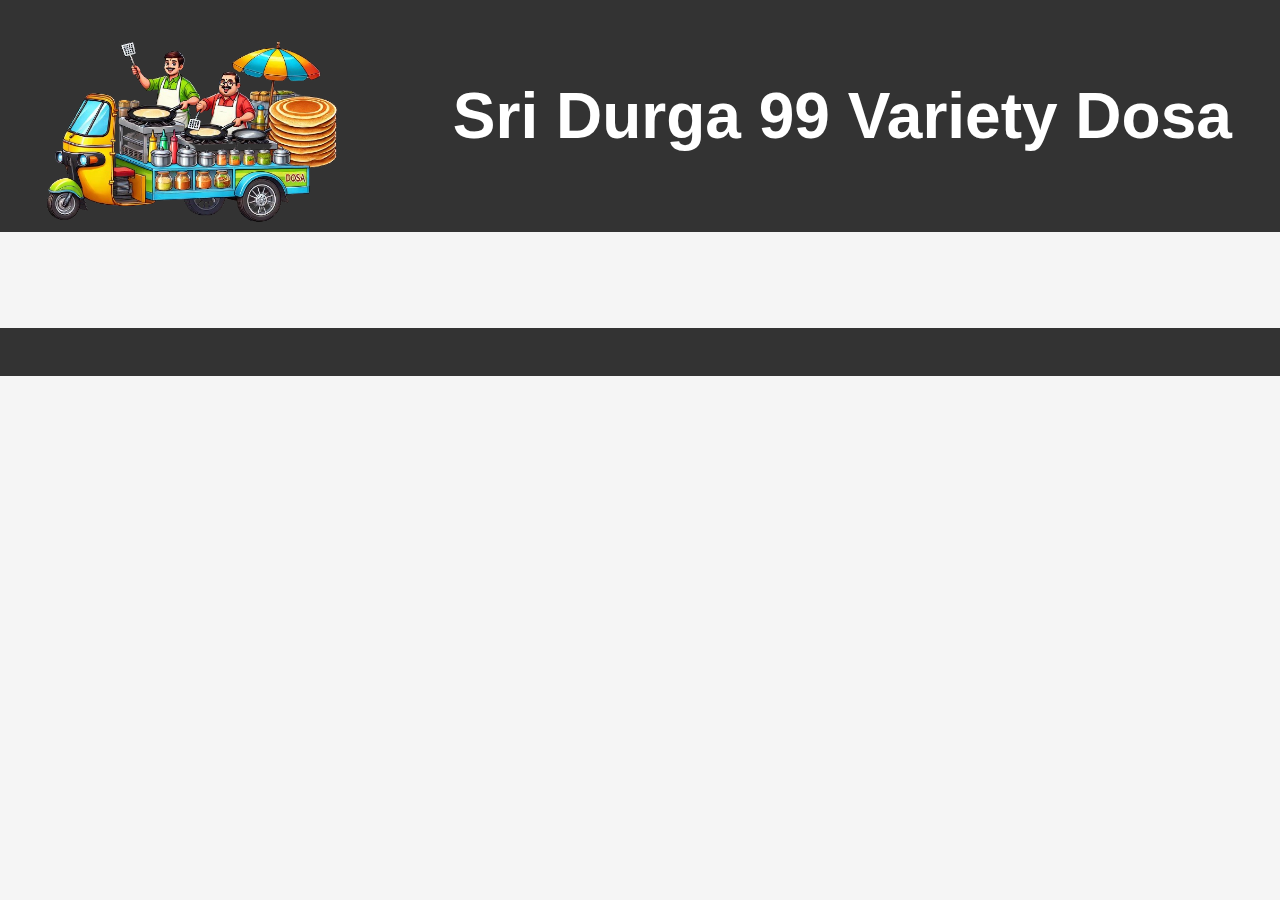
<file: frontend/public/index.html>
<!DOCTYPE html>
<html lang="en">
<head>
    <meta charset="UTF-8">
    <meta name="viewport" content="width=device-width, initial-scale=1.0">
    <title>Hotel Menu</title>
    <link rel="stylesheet" href="style.css">
</head>
<body>
<header>
    <div class="header-left">
        <img id="title-logo-left" alt="Brand Logo">
    </div>
    <div class="header-right">
        <h1 id="hotel-name">Hotel Menu</h1>
        <!--<img id="title-logo-right" alt="Dish Logo">-->
    </div>
</header>
<main>
    <div id="menu-categories"></div>
    <div id="notes" class="notes"></div> <!-- Add this line for the note -->
</main>
<footer>
    <div class="owners-container"></div>
    <div class="powered-by-container"></div>
</footer>
<script src="script.js"></script>
</body>
</html>
</file>
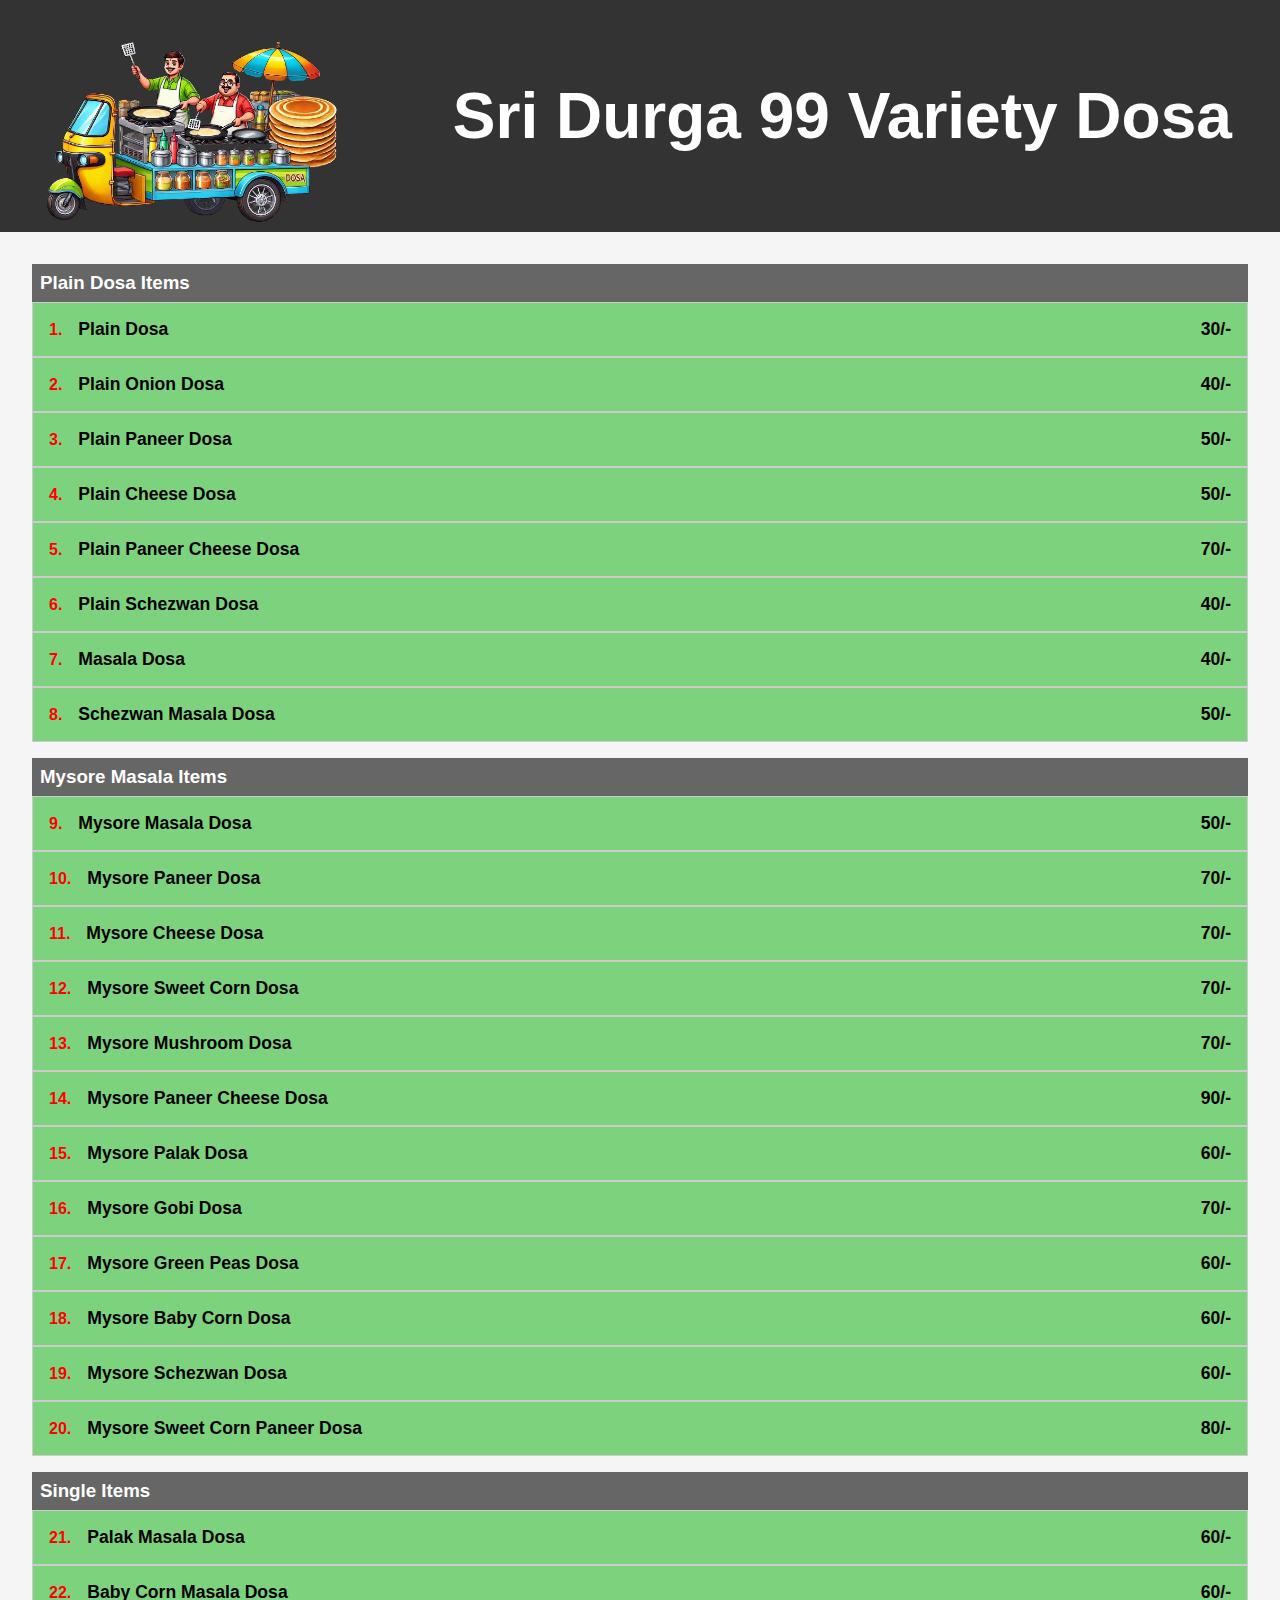
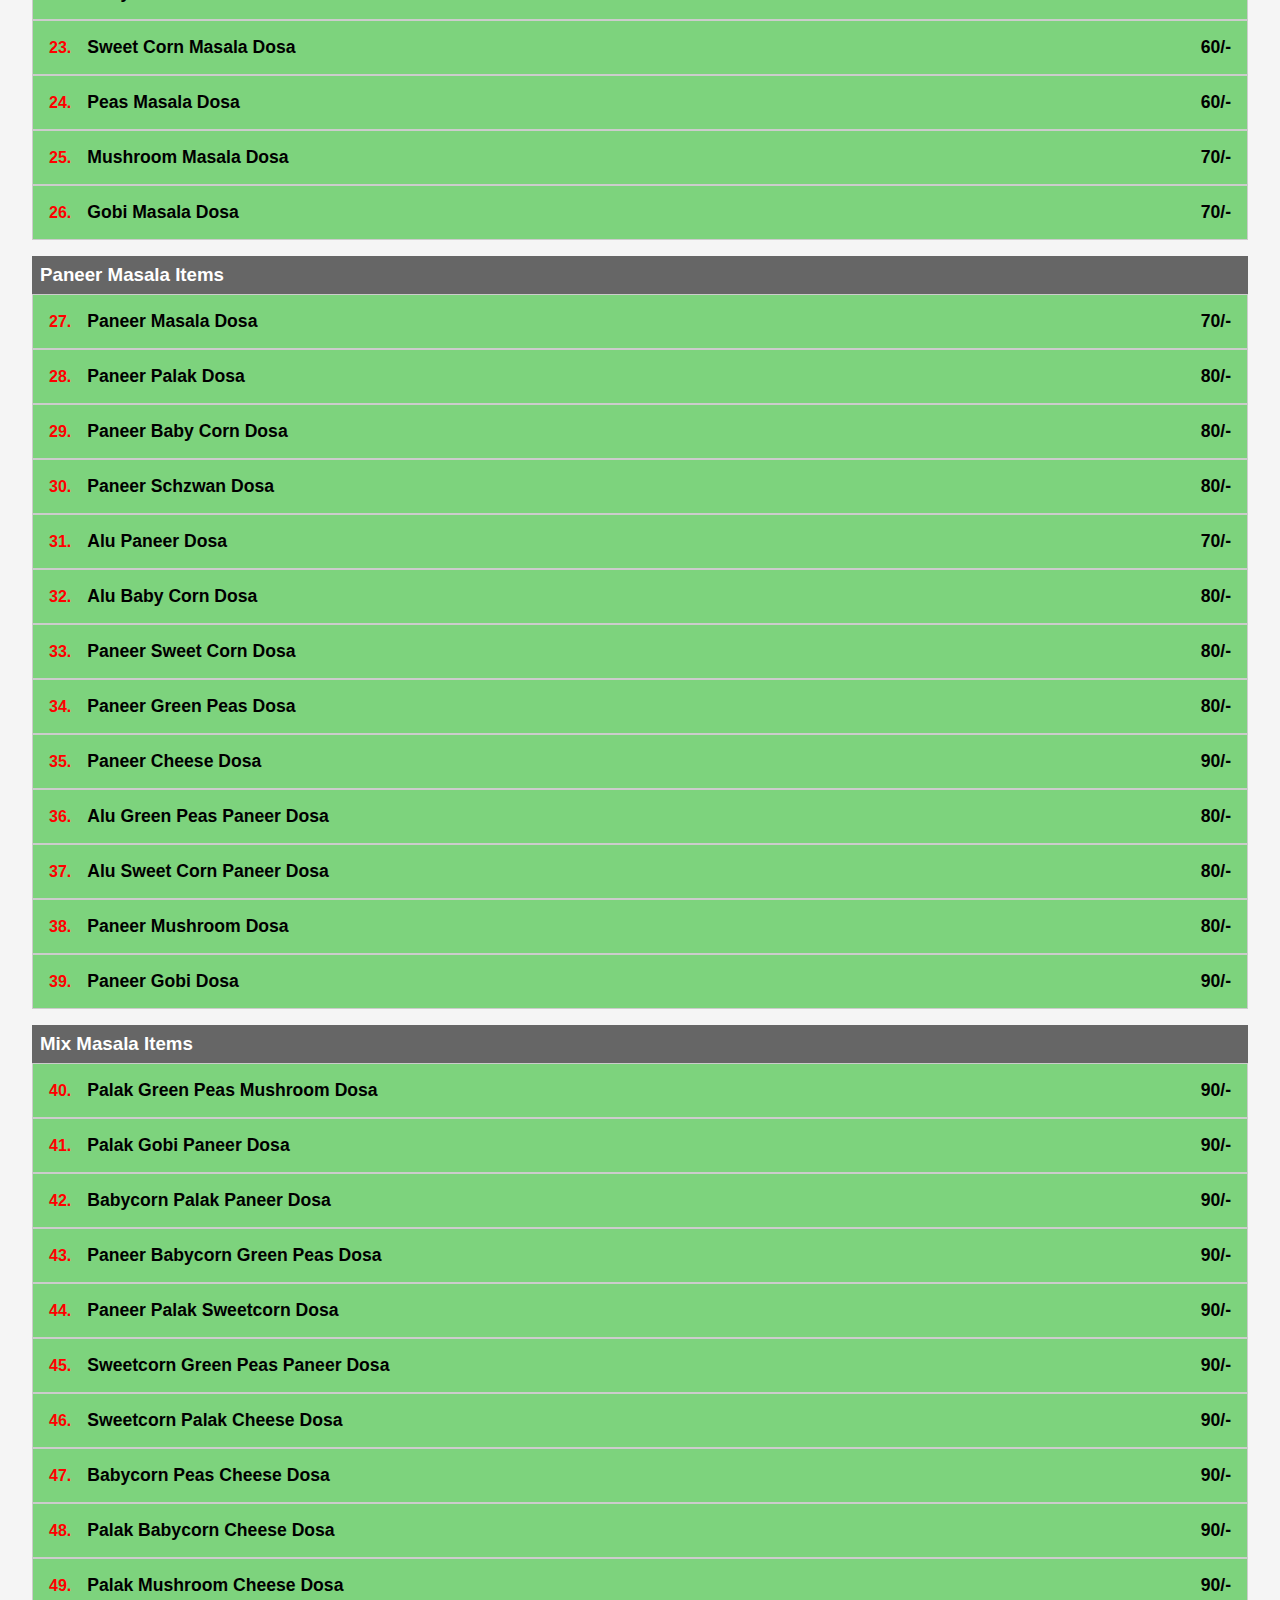
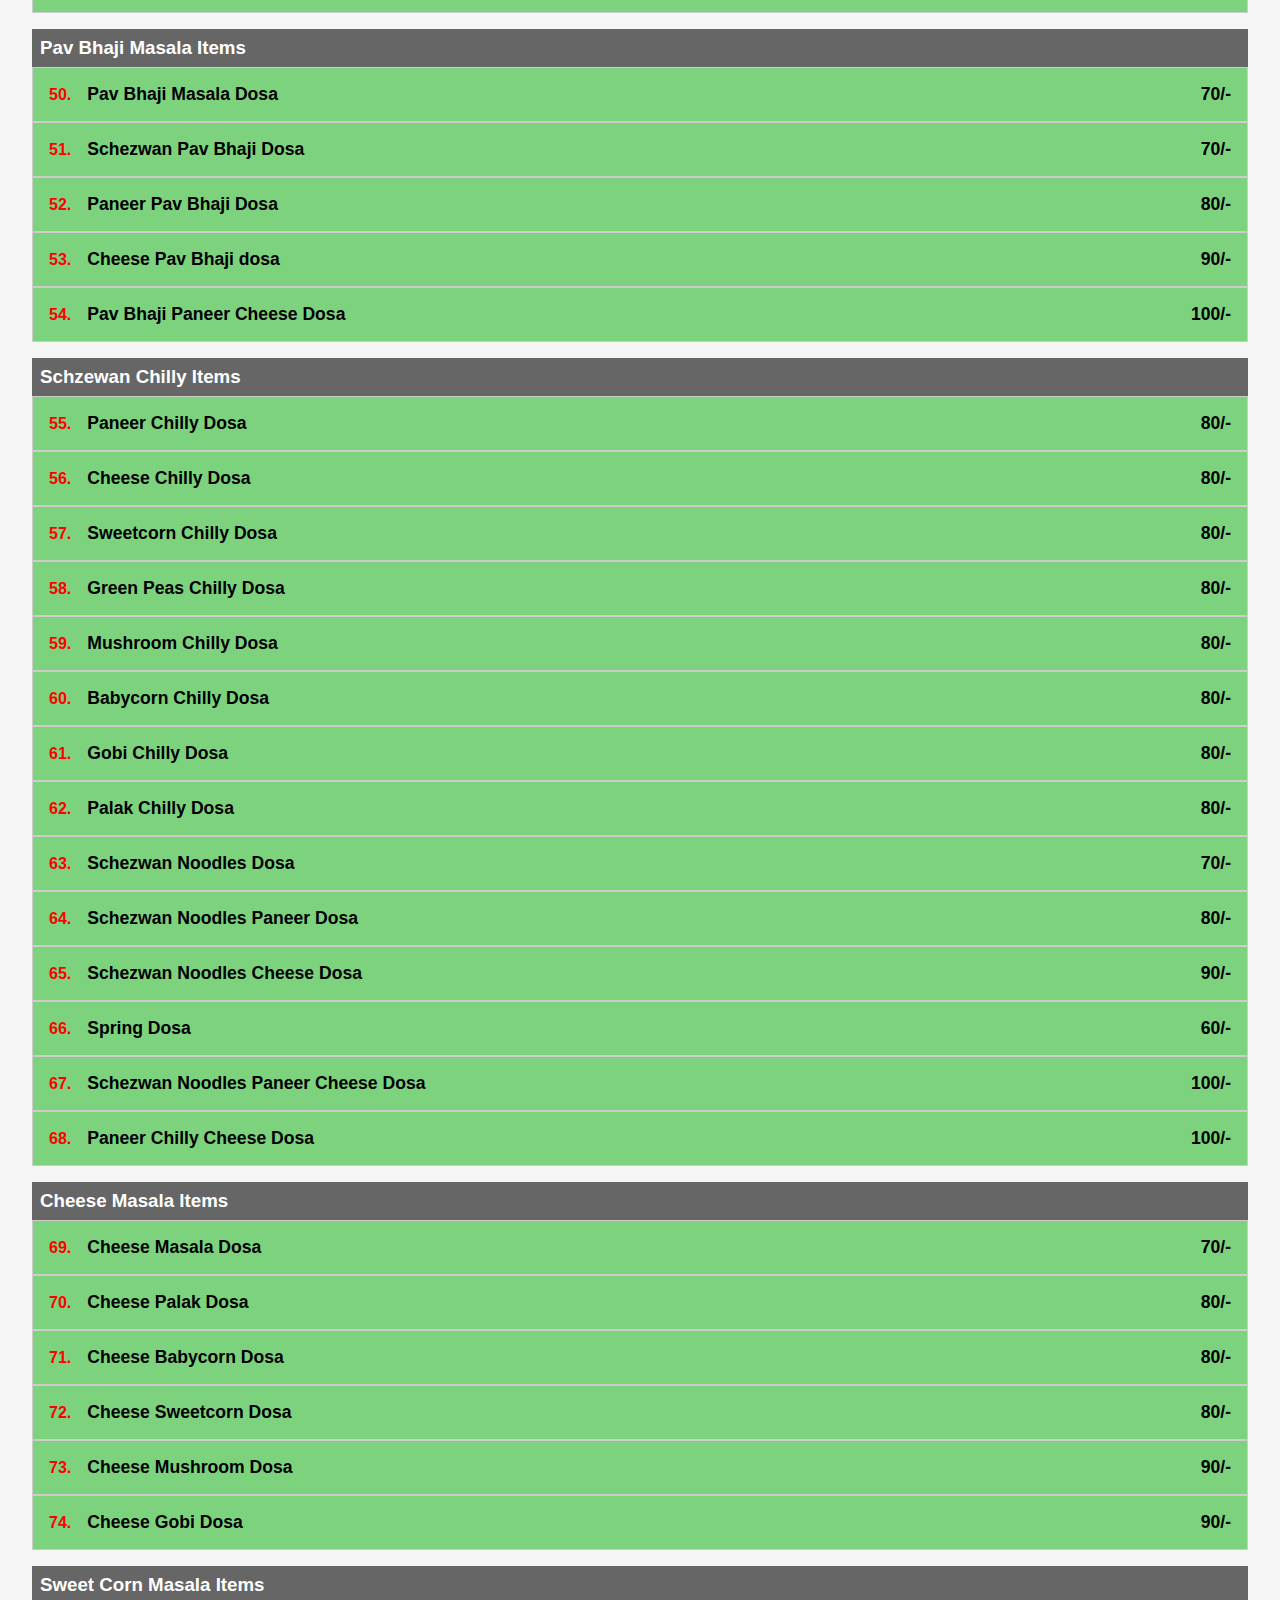
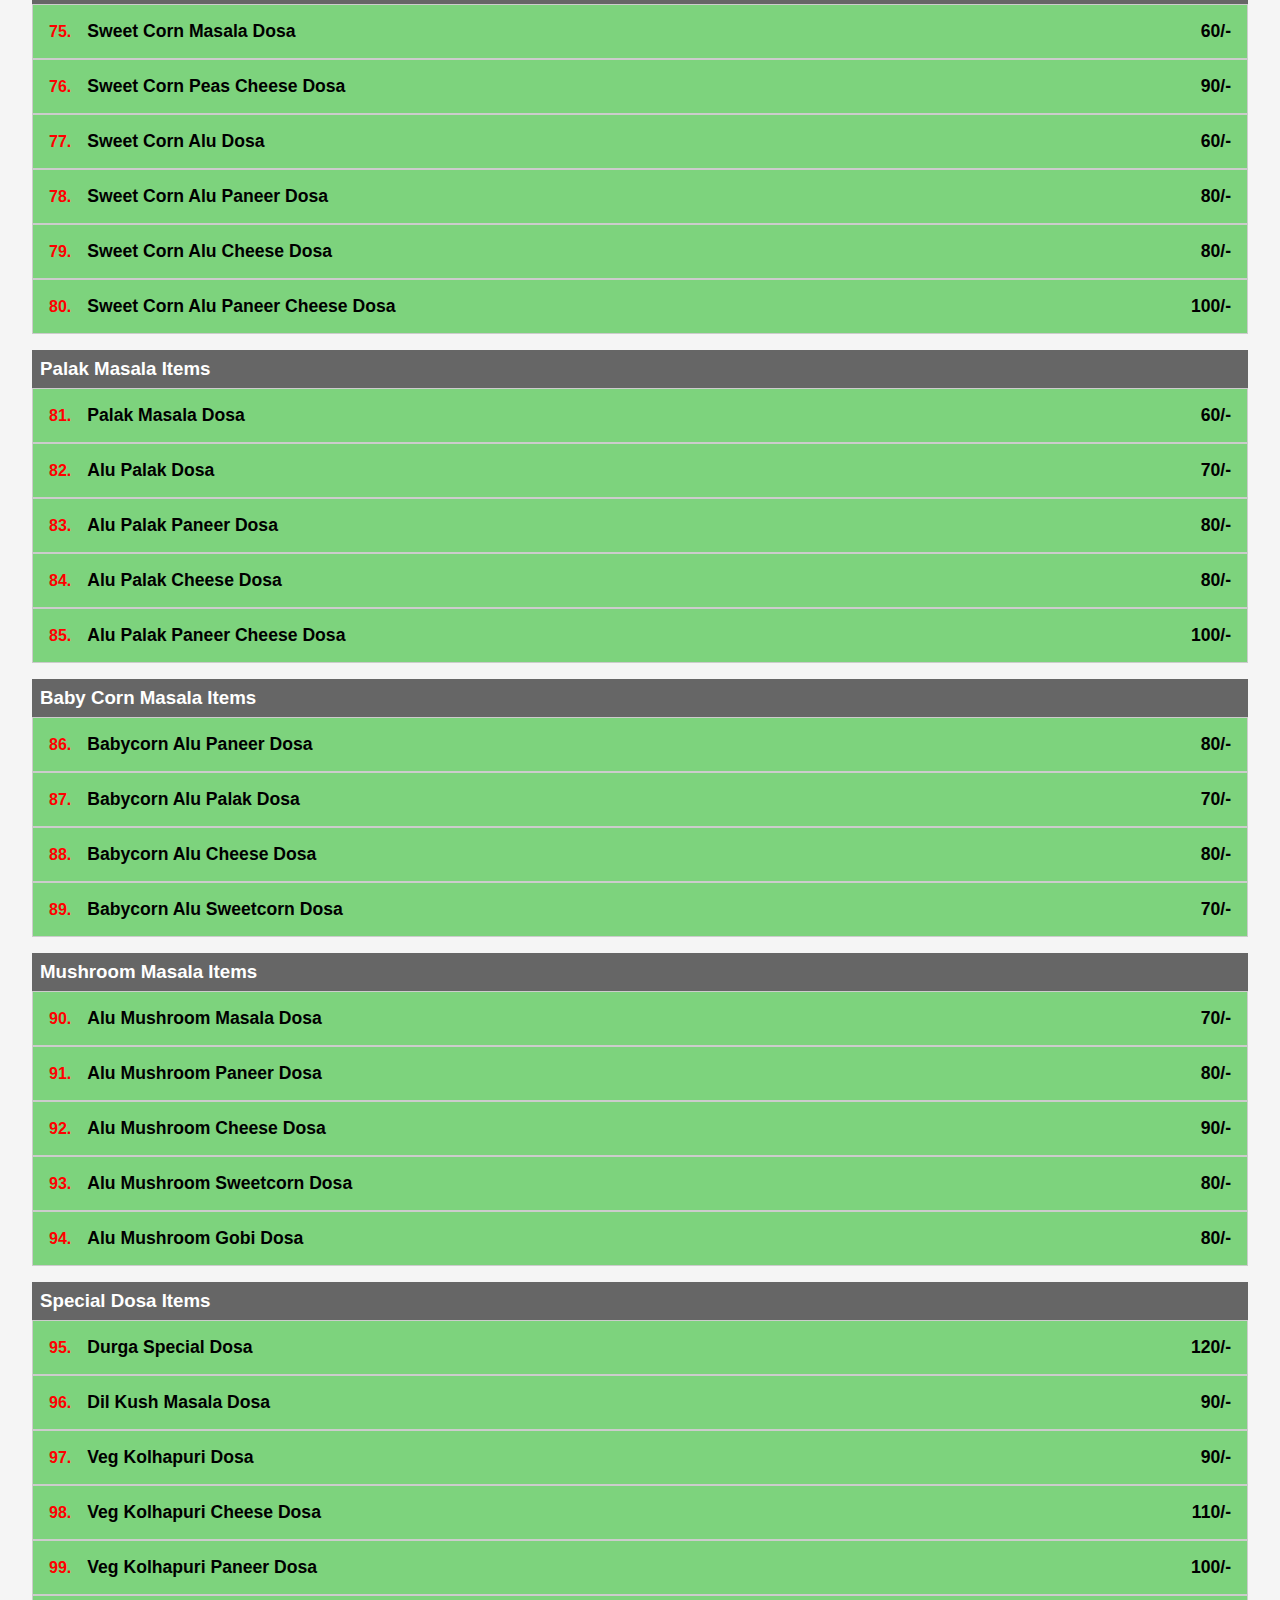
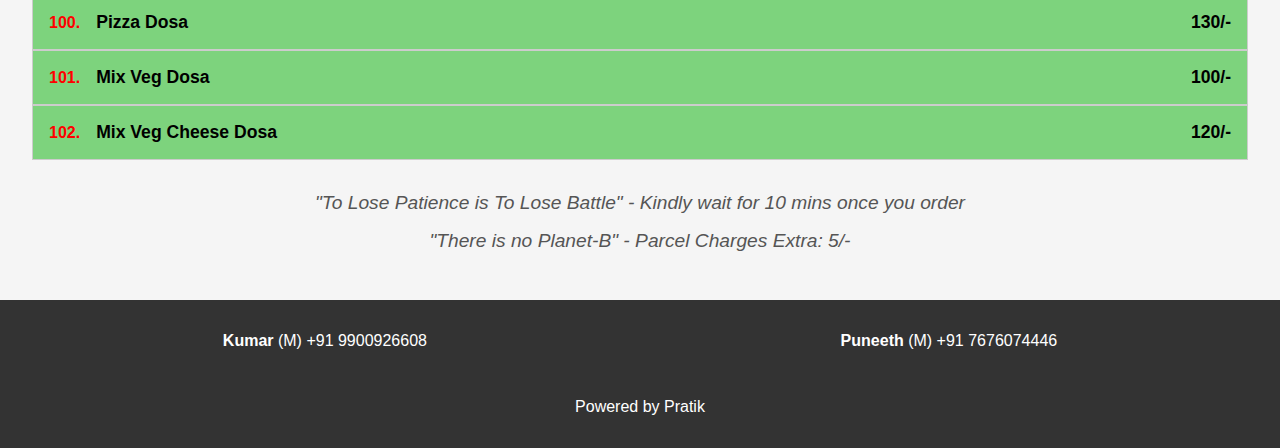
<file: frontend/public/99_veriety_dosa_hsr_27_main.html>
<!DOCTYPE html>
<html lang="en">
<head>
    <meta charset="UTF-8">
    <meta name="viewport" content="width=device-width, initial-scale=1.0">
    <title>Hotel Menu</title>
    <link rel="stylesheet" href="style.css">

    <!-- Open Graph meta tags for WhatsApp preview -->
    <meta property="og:title">
    <meta property="og:description">
    <meta property="og:image">
    <meta property="og:url">
    <meta property="og:type">
</head>
<body>
<header>
    <div class="header-left">
        <img id="title-logo-left" alt="Brand Logo">
    </div>
    <div class="header-right">
        <h1 id="hotel-name">Hotel Menu</h1>
        <!--<img id="title-logo-right" alt="Dish Logo">-->
    </div>
</header>
<main>
    <div id="menu-categories"></div>
    <div id="notes" class="notes"></div>
</main>
<footer>
    <div class="owners-container"></div>
    <div class="powered-by-container"></div>
</footer>
<script src="script.js"></script>
</body>
</html>
</file>
<file: frontend/public/style.css>
body {
    font-family: Arial, sans-serif;
    margin: 0;
    padding: 0;
    background-color: #f5f5f5; /* Example background color */
}

header {
    background-color: #333;
    color: #fff;
    padding: 1rem;
    display: flex;
    flex-wrap: wrap; /* Allow items to wrap to next line on smaller screens */
    justify-content: space-between; /* Spacing between left and right sections */
    align-items: center; /* Center align items vertically */
}

.header-left {
    display: flex;
    align-items: center; /* Center align items vertically */
    flex: 1; /* Take up full available space */
    max-width: 35%; /* Adjust maximum width as needed */
}

.header-right {
    display: flex;
    align-items: center; /* Center align items vertically */
    flex: 1; /* Take up full available space */
    max-width: 65%; /* Adjust maximum width as needed */
    text-align: right; /* Right-align text on header-right */
}

.header-left img {
    height: auto; /* Maintain image aspect ratio */
    max-width: 100%; /* Ensure image fits container */
    display: block;
    margin-right: 1rem;
    position: relative !important;
}

.header-right img {
    height: auto; /* Maintain image aspect ratio */
    max-width: 100%; /* Ensure image fits container */
    display: block;
    margin-right: 1rem;
}

#hotel-name {
    font-size: 2rem;
    margin: 0;
}

main {
    padding: 2rem;
}

.menu-category {
    margin-bottom: 1rem;
}

.menu-category h3 {
    background-color: #666;
    color: #fff;
    padding: 0.5rem;
    margin: 0;
    cursor: url(images/dosa-with-chutney-trans.png) 50 50, auto;
}

.category-items {
    list-style-type: none;
    padding: 0;
    margin: 0;
    display: none; /* Hide by default */
}

.show-items {
    display: block; /* Show when .show-items class is applied */
}

.menu-item {
    display: flex;
    justify-content: space-between;
    align-items: center;
    padding: 1rem;
    border: 1px solid #ccc;
    background-color: #7dd37d;
}

.menu-item-index {
    font-weight: bold;
    margin-right: 1rem;
    color: red;
}

.menu-item-details {
    flex: 1;
    padding-right: 1rem;
}

.menu-item-title {
    font-size: 1.1rem;
    font-weight: bold;
}

.menu-item-description {
    font-size: 0.9rem;
    color: #555;
}

.menu-item-price {
    font-weight: bold;
    font-size: 1.1rem;
}

.notes {
    margin-top: 2rem;
    font-size: 1.2rem;
    font-style: italic;
    text-align: center;
    color: #555;
}

.note {
    margin-bottom: 1rem;
}

footer {
    background-color: #333;
    color: #fff;
    padding: 1rem;
    display: flex;
    flex-direction: column; /* Arrange children in a column */
    align-items: center; /* Center align items horizontally */
}

.owners-container {
    display: flex;
    justify-content: space-around; /* Align items horizontally with space around them */
    width: 100%; /* Full width of the footer */
    margin-bottom: 1rem;
}

.owner-info {
    flex: 0 1 auto; /* Allow items to shrink if needed */
    margin: 0 1rem; /* Add margin between items */
    text-align: left; /* Align text to the left */
}

.powered-by {
    align-self: flex-end; /* Align to the right */
    font-family: 'Comic Sans MS', cursive, sans-serif; /* Funky font */
    font-size: 1.0rem;
}

@media (max-width: 768px) {
    header {
        flex-direction: column; /* Stack items vertically on smaller screens */
    }

    .header-left,
    .header-right {
        max-width: 100%; /* Take full width on smaller screens */
        text-align: center; /* Center-align text on smaller screens */
    }

    .header-right {
        margin-top: 1rem; /* Add space between header sections on smaller screens */
    }
}

@media (min-width: 768px) {
    #hotel-name {
        font-size: 3rem; /* Increase font size for medium and larger screens */
    }
}

@media (min-width: 1200px) {
    #hotel-name {
        font-size: 4rem; /* Further increase font size for large screens */
    }
}
</file>
